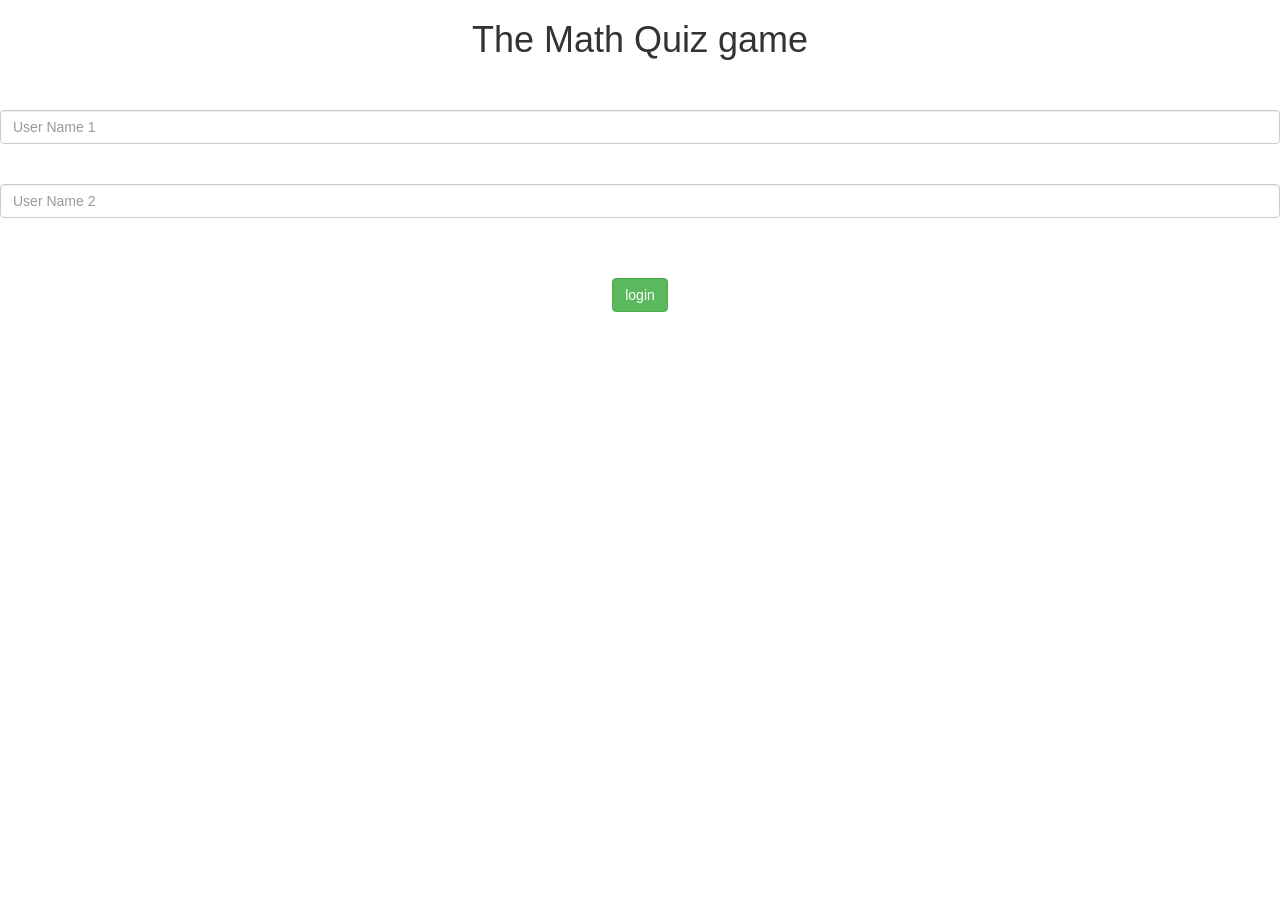
<file: index.html>
<!DOCTYPE html>
<html>
<head>
	<title>My math quiz</title>

<meta name="viewport" content="width=device-width, initial-scale=1">
<link rel="stylesheet" href="https://maxcdn.bootstrapcdn.com/bootstrap/3.4.0/css/bootstrap.min.css">
<script src="https://ajax.googleapis.com/ajax/libs/jquery/3.4.1/jquery.min.js"></script>
<script src="https://maxcdn.bootstrapcdn.com/bootstrap/3.4.0/js/bootstrap.min.js"></script>

<link rel="stylesheet" type="text/css" href="quiz_game.css">
<script src="login.js"></script>
</head>
<body>
<center>
	<h1>The Math Quiz game</h1>
	<br> <br>
		<div>
			<input type="text" class="form-control" id="name" placeholder="User Name 1">
			<br> <br>
			<input type="text" class="form-control" id="word" placeholder="User Name 2">
		</div>
		<br><br> <br>
	<button class="btn btn-success" onclick="adduser()">login</button>
</center>
</body>
</html>
</file>
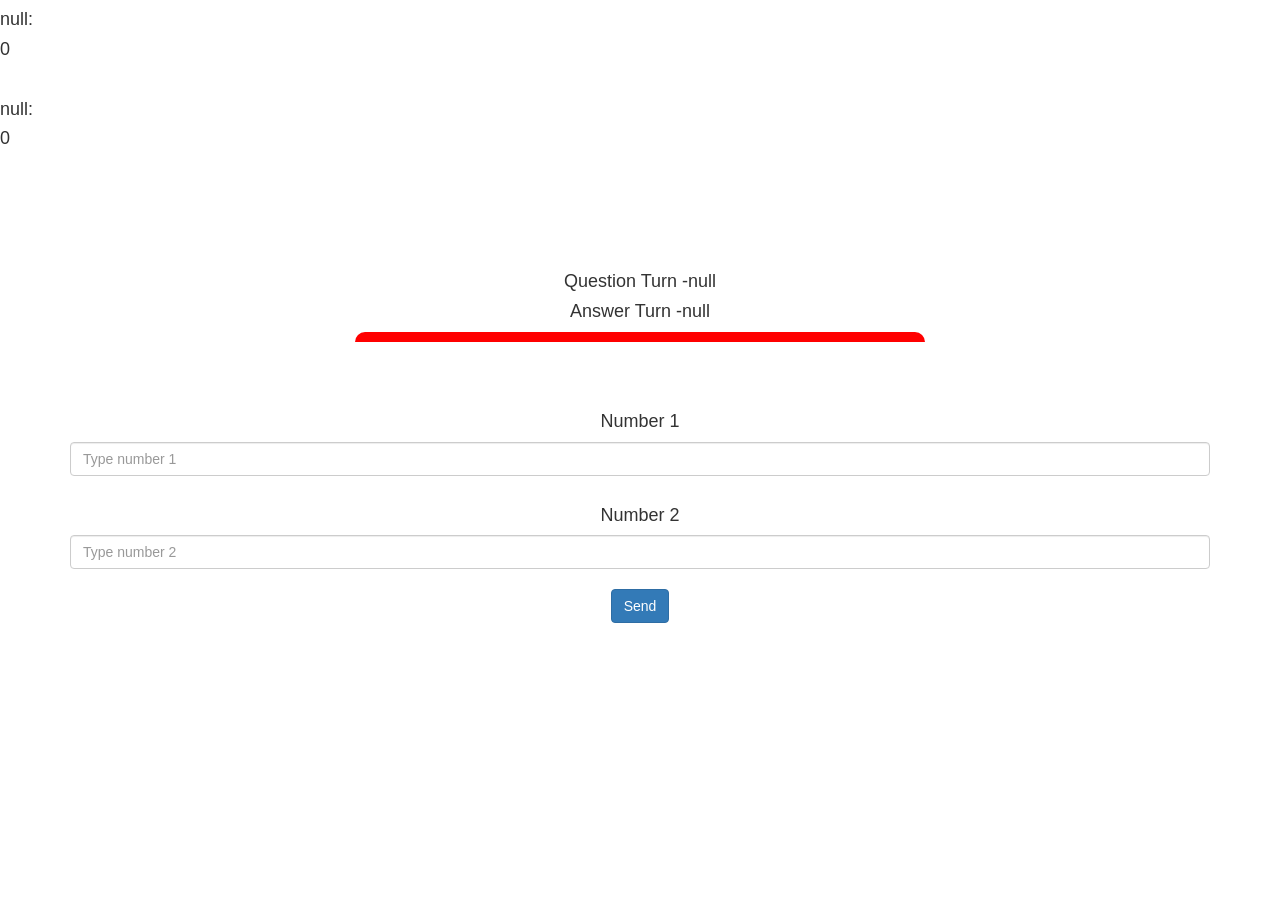
<file: Quizpage.html>
<!DOCTYPE html>
<html>
<head>
	<title>Math's quiz</title>

<meta name="viewport" content="width=device-width, initial-scale=1">
<link rel="stylesheet" href="https://maxcdn.bootstrapcdn.com/bootstrap/3.4.0/css/bootstrap.min.css">
<script src="https://ajax.googleapis.com/ajax/libs/jquery/3.4.1/jquery.min.js"></script>
<script src="https://maxcdn.bootstrapcdn.com/bootstrap/3.4.0/js/bootstrap.min.js"></script>

<link rel="stylesheet" type="text/css" href="quiz_game.css">
<script src="quizpage.js"></script>
</head>
<body>

	<h4 id="p1"></h4>
	<h4 id="p1score">0</h4>
	<br>
	<h4 id="p2"></h4> 
	<h4 id="p2score">0</h4>
	<br>
<div class="container">
	<center>
		<h2 style="color: white;">The Math Quiz Game</h2>
		<br>

		<h4 id="Question"></h4>
		<h4 id="answer"></h4>
		<div id="output" class="col-lg-6"></div>


		<br>
		<br>
		<h4 id="turn1">Number 1</h4>
		<input id="add1" class="form-control" type="number" placeholder="Type number 1">

		<br>
		<h4 id="turn1">Number 2</h4>
		<input id="add2" class="form-control" type="number" placeholder="Type number 2">
	
		<br>
		<button class="btn btn-primary" onclick="send()">Send</button>

	</center>
</div>

<script src="quizpage.js"></script>
</body>
</html>
</file>
<file: quiz_game.css>
body{
    background-image:url(https://www.adorama.com/alc/wp-content/uploads/2018/11/landscape-photography-tips-yosemite-valley-feature.jpg);
    background-size: cover;
}
input{
    width:40%;}

#output{
    background:white;
    border-radius:10px;
    border-top:10px solid red;
    padding:10px;
    float:none;
    text-align:left;
    }
</file>
